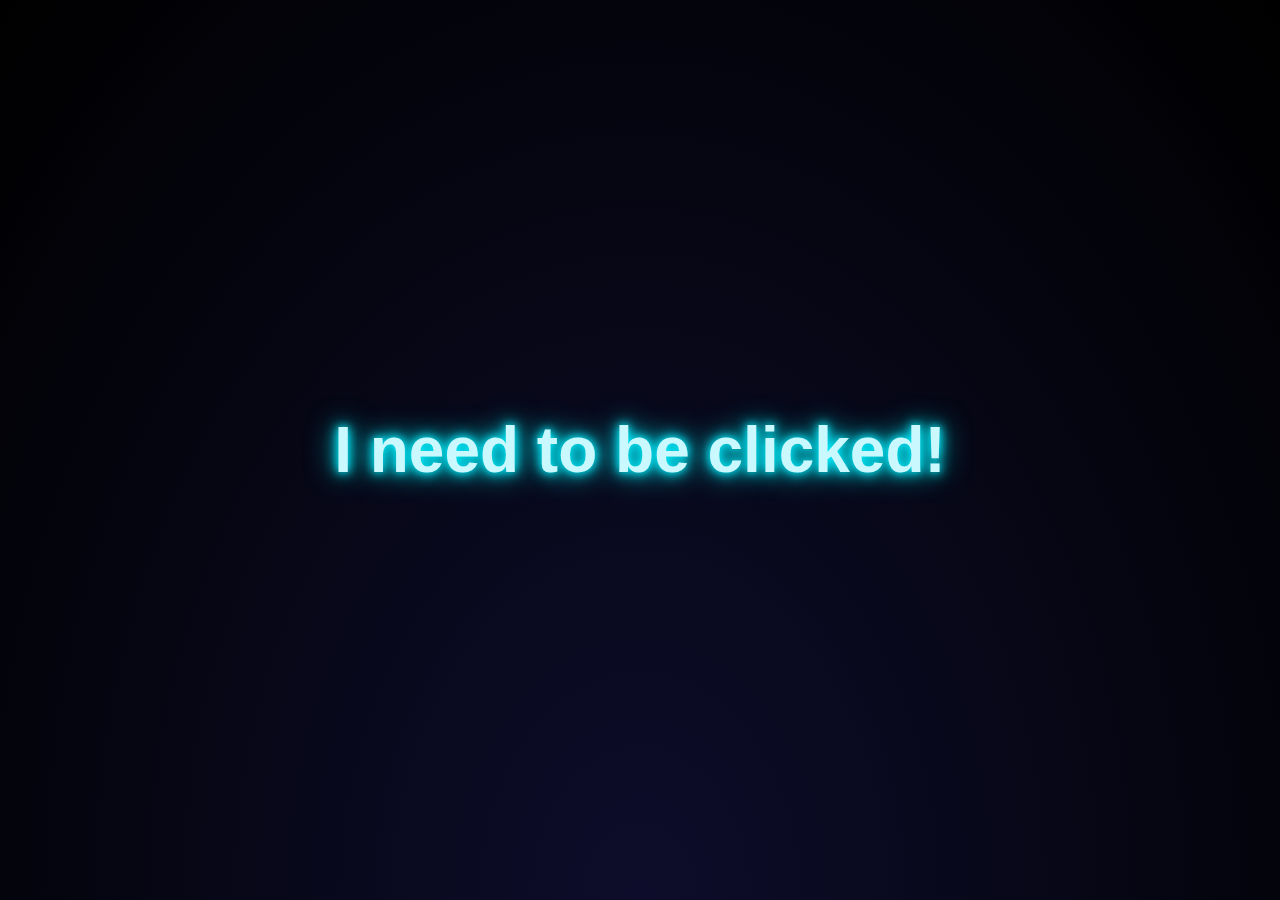
<file: index.html>
<!DOCTYPE html>
<html lang="en">
    <head>
        <meta charset="UTF-8">
        <title>IM NOT A HORSE</title>
        <link rel="stylesheet" href="app.css">
        <link rel="icon" href="favicon.png">
      </head>
<body>
  <h1 id="hello">I need to be clicked!</h1>
  
  <script src="app.js"></script>
</body>
</html>
</file>
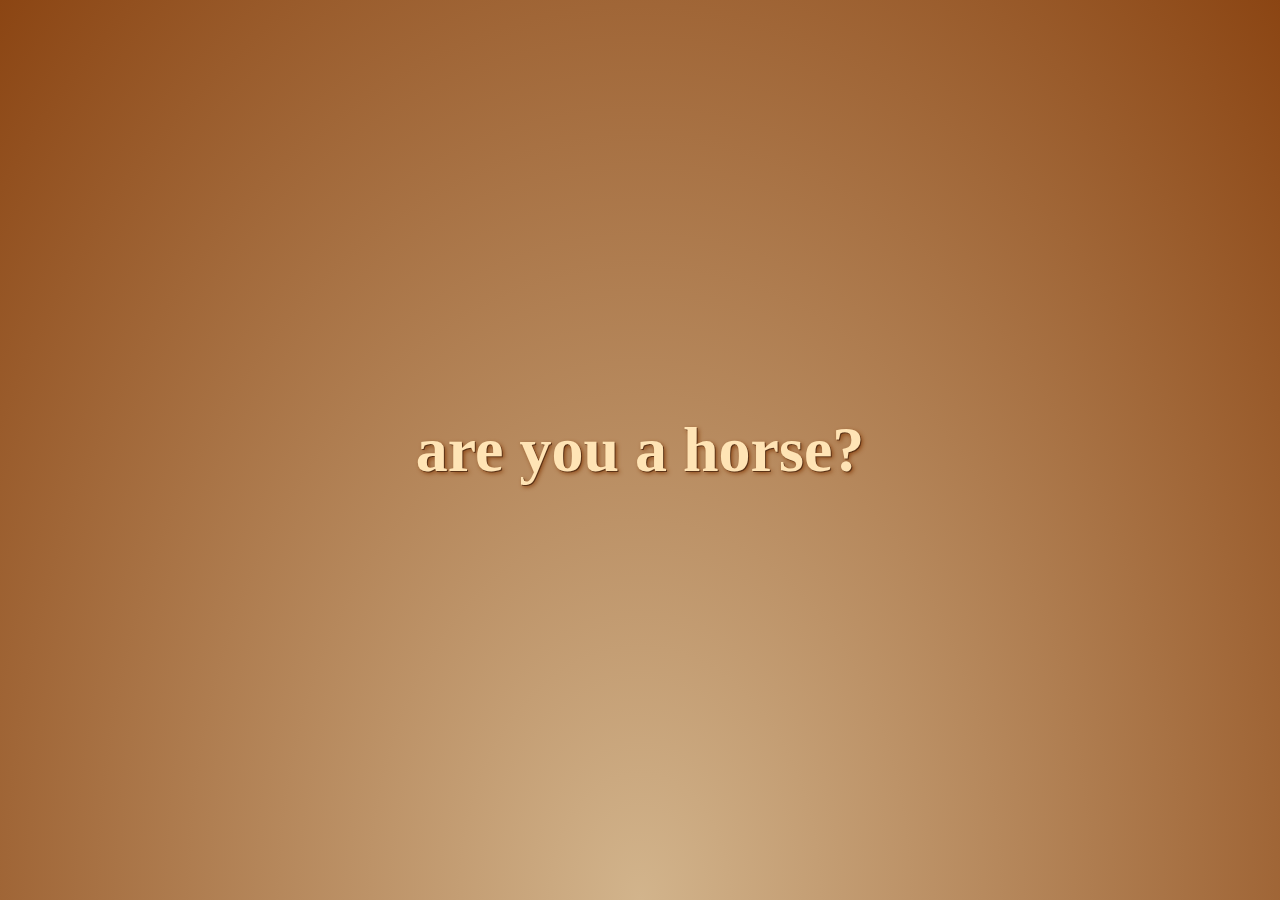
<file: public/index.html>
<!DOCTYPE html>
<html lang="en">
    <head>
        <meta charset="UTF-8">
        <title>IM NOT A HORSE</title>
        <link rel="stylesheet" href="css/app.css">
        <link rel="icon" href="images/favicon.png">
      </head>
<body>
  <h1 id="hello">are you a horse?</h1>
  
  <script src="js/app.js"></script>
</body>
</html>
</file>
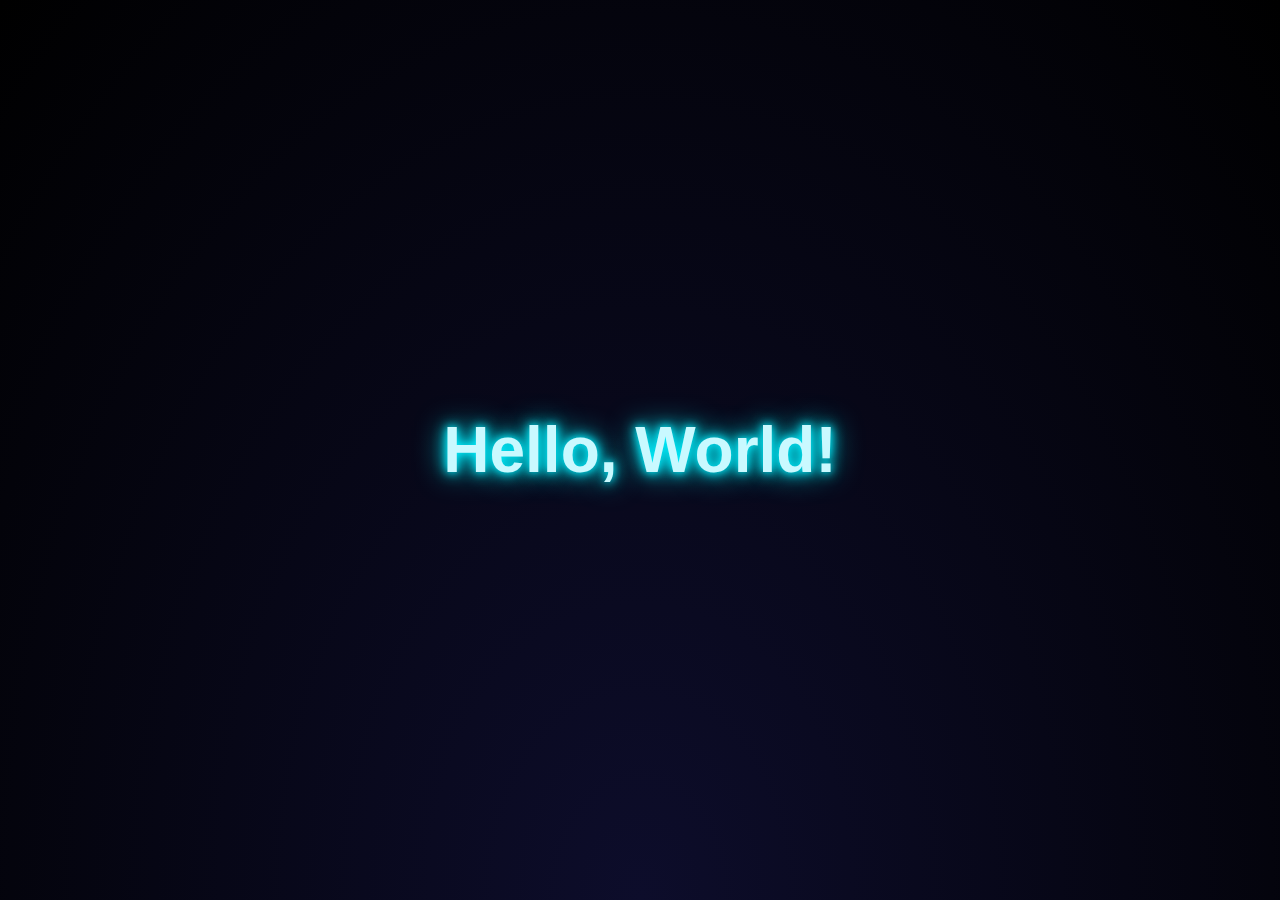
<file: home.html>
<!DOCTYPE html>
<html lang="en">
    <head>
        <meta charset="UTF-8">
        <title>Hello, World!</title>
        <link rel="stylesheet" href="app.css">
      </head>
<body>
  <h1 id="hello">Hello, World!</h1>
  
  <script src="app.js"></script>
</body>
</html>
</file>
<file: app.css>
/* General reset */
* {
    margin: 0;
    padding: 0;
    box-sizing: border-box;
  }
  
  /* Spacey background and layout */
  body {
    font-family: 'Segoe UI', Tahoma, Geneva, Verdana, sans-serif;
    display: flex;
    align-items: center;
    justify-content: center;
    height: 100vh;
    background: radial-gradient(ellipse at bottom, #0d0d2b 0%, #000000 100%);
    color: #ffffff;
    overflow: hidden;
    position: relative;
  }
  
  /* Glowing heading */
  h1 {
    font-size: 4rem;
    color: #c9f9ff;
    text-shadow: 0 0 8px #00f0ff, 0 0 15px #00f0ff, 0 0 30px #00f0ff;
    cursor: pointer;
    transition: transform 0.3s ease, text-shadow 0.3s ease;
  }
  
  h1:hover {
    transform: scale(1.1);
    text-shadow: 0 0 12px #fffa65, 0 0 25px #fffa65, 0 0 40px #fffa65;
  }
  
  /* Optional: twinkling star background */
  body::before {
    content: '';
    position: absolute;
    width: 100%;
    height: 100%;
    background: url('https://raw.githubusercontent.com/kentcdodds/starfield-animation/master/public/images/starfield.png') repeat;
    opacity: 0.2;
    z-index: 0;
    animation: moveStars 100s linear infinite;
  }
  
  h1 {
    z-index: 1; /* keep text above stars */
  }
  
  @keyframes moveStars {
    from {
      background-position: 0 0;
    }
    to {
      background-position: 10000px 10000px;
    }
  }
</file>
<file: public/css/app.css>
/* General reset */
* {
  margin: 0;
  padding: 0;
  box-sizing: border-box;
}

/* Rustic western background and layout */
body {
  font-family: 'Georgia', serif;
  display: flex;
  align-items: center;
  justify-content: center;
  height: 100vh;
  background: radial-gradient(ellipse at bottom, #d2b48c 0%, #8b4513 100%);
  color: #3b1f0b;
  overflow: hidden;
  position: relative;
}

/* Weathered, saloon-style heading */
h1 {
  font-size: 4rem;
  color: #ffe4b5;
  text-shadow: 1px 1px 0 #5c3317, 2px 2px 4px #8b4513;
  cursor: pointer;
  transition: transform 0.3s ease, text-shadow 0.3s ease;
  font-weight: bold;
  font-family: 'Georgia', serif;
}

h1:hover {
  transform: scale(1.1);
  text-shadow: 1px 1px 2px #deb887, 2px 2px 10px #ffdead;
}

/* Optional: subtle dust/sand swirl background */
body::before {
  content: '';
  position: absolute;
  width: 100%;
  height: 100%;
  background: url('https://www.transparenttextures.com/patterns/wood-pattern.png') repeat;
  opacity: 0.1;
  z-index: 0;
  animation: dustDrift 60s linear infinite;
}

h1 {
  z-index: 1;
}

@keyframes dustDrift {
  from {
    background-position: 0 0;
  }
  to {
    background-position: 2000px 2000px;
  }
}
</file>
